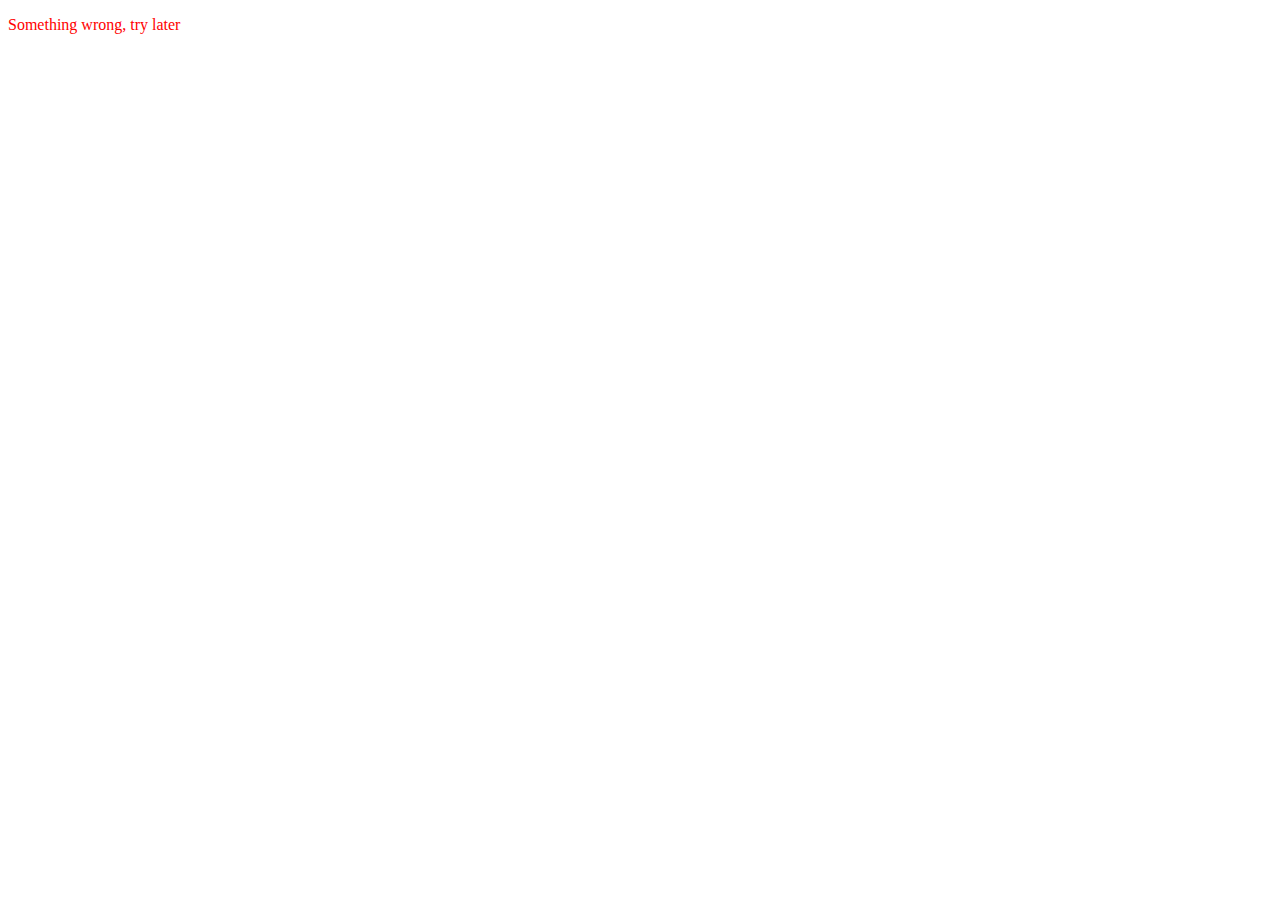
<file: js__starter/index.html>
<!DOCTYPE html>
<html lang="en">
<head>
    <meta charset="UTF-8">
    <meta http-equiv="X-UA-Compatible" content="IE=edge">
    <meta name="viewport" content="width=device-width, initial-scale=1.0">
    <title>Document</title>
    <script src="./app.js" type="module" defer></script>
</head>
<body>
    <div id="display">

    </div>
</body>
</html>
</file>
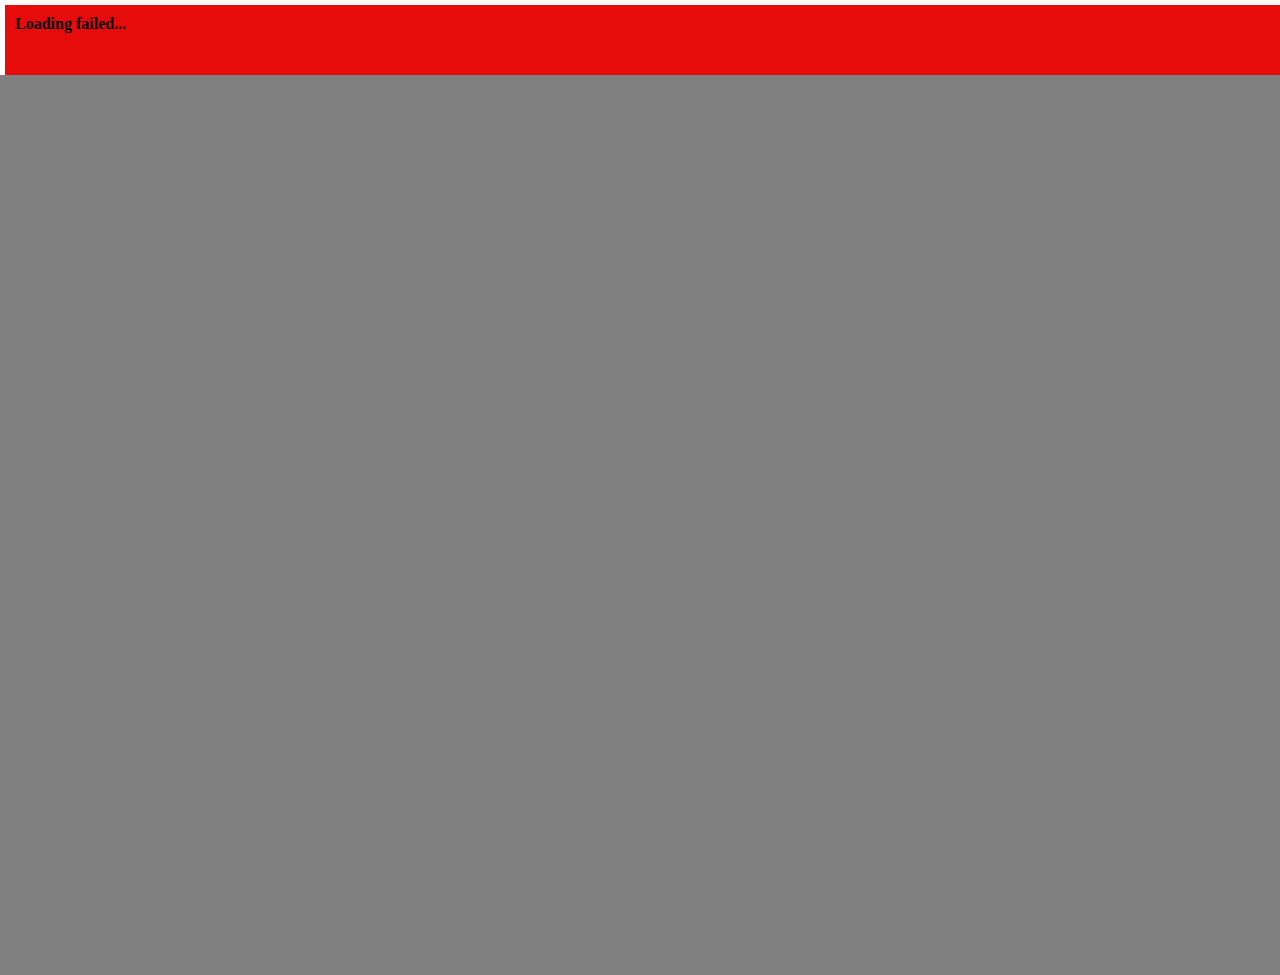
<file: js__todolist/index.html>
<!DOCTYPE html>
<html lang="en">
	<head>
		<meta charset="UTF-8">
		<meta http-equiv="X-UA-Compatible" content="IE=edge">
		<meta name="viewport" content="width=device-width, initial-scale=1.0">
		<title>React App</title>
		<link href="index.css" rel="stylesheet"/>
		<script src="./app.js" type= "module" defer></script>
		<style>
			body{
				margin : 0;
			}
		</style>
	</head>
	<body>
		<div id="todoList">
		</div>
		<template id="todo-layout">
			<div class="list">
				<form>
					<input type="text" placeholder="Ajouter une tache" name="title"/>
					<button>Ajouter</button>
				</form>
				<div class="buttonList">
					<button class="active" data-filter="All">Toutes</button>
					<button data-filter="todo">A Faire</button>
					<button data-filter="done">Faites</button>
				</div>
				<ul class="uList">
				</ul>
			</div>
		</template>
	</body>
</html>
</file>
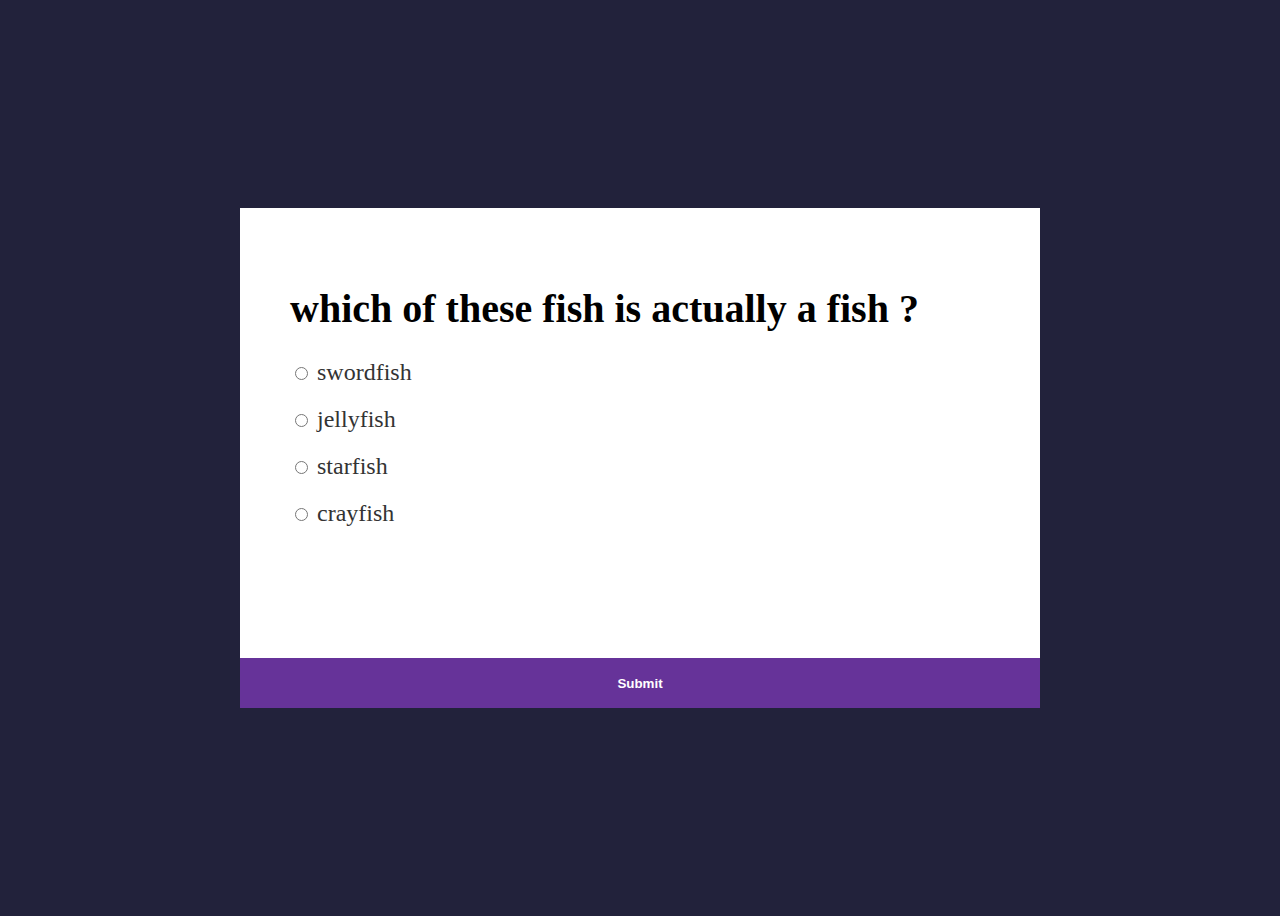
<file: Quiz/index.html>
<!DOCTYPE html>
<html lang="en">
<head>
    <meta charset="UTF-8">
    <meta http-equiv="X-UA-Compatible" content="IE=edge">
    <meta name="viewport" content="width=device-width, initial-scale=1.0">
    <title>Document</title>
    <link rel=" stylesheet" href="index.css" />
    <script src="./app.js" type="module" defer></script>
</head>
<body>
    <div class="container">
        <div class="game">
            <div class="content">
                <h1 class="question"></h1>
                <div class="answers">
                    <div class="answer">
                        <input name="answer" type="radio" id="answer1" value="false">
                        <label for="answer1"></label>
                    </div>
                    <div class="answer">
                        <input name="answer" type="radio" id="answer2" value="false">
                        <label for="answer2"></label>
                    </div>
                    <div class="answer">
                        <input name="answer" type="radio" id="answer3" value="false">
                        <label for="answer3"></label>
                    </div>
                    <div class="answer">
                        <input name="answer" type="radio" id="answer4" value="false">
                        <label for="answer4"></label>
                    </div>
                </div>
            </div>
            <button class="submit">Submit</button>
        </div>
        <div class="result">
            <h1>Congratulations</h1>
            <h3 class="correct">Correct Ansewers : 0</h3>
            <h3 class="wrong">Wrong Answers : 0</h3>
            <h2 class="score">Score : -30</h2>
            <button class="play">Play again</button>
        </div>
    </div>
</body>
</html>
</file>
<file: js__todolist/index.css>
#todoList{
    display: flex;
    justify-content: center;
    padding-top : 70px;
    background-color: gray;
    height: calc(100vh - 70px);
}
.list{
    background-color: white;
    padding: 20px 40px;
    width : 400px;
    border-radius:10px ;
    display: flex;
    flex-direction: column;
    align-items: center;
    margin-bottom: 70px;
}
form {
    margin: 10px;
    width: 300px;
    display: flex;
    height: 30px;
}
form > button {
    margin-left: auto;
    background-color: rgb(72, 72, 199);
    border: none;
    border-radius: 5px;
    font-weight: bold;
    cursor: pointer;
}
form > input {
    width: 100%;
    margin-right: 3px;
    border-radius: 5px;
    border: 1px solid gray
}

/* Button List */

.buttonList{
    align-self: flex-start;
    margin-left: 50px;
}
.active{
    background-color: rgb(8, 8, 241);
    border: none;
    border-radius: 5px;
    padding: 3px;
    color: white;
    cursor: pointer;
}

/* ul List */

.uList{
    align-self: flex-start;
    margin-left: 5px;
    display: block;
    width: 300px; 
}
.uList > li {
    list-style: none;
    display: flex;
    height: 40px;
    display: flex;
    align-items: center;
    box-shadow: 0 0 11px -1px rgba(0, 0, 0, .4);
    margin-bottom: 10px;
    border-radius: 5px;
}
.listButton{
    margin-left : auto; 
    background-color: rgb(212, 19, 19);
    border: none;
    border-radius: 5px;
    padding: 5px;
    width: 60px;
    cursor: pointer;
}

/* JSONalert */

.JSONalert{
    height: 50px;
    background-color: rgb(230, 12, 12);
    padding: 10px 10px;
    font-weight: bold;
    margin-top: 5px;
    margin-left: 5px;
}

/* Todo List */

.hide-completed .is-completed{
    display: none;
}

.hide-todo .todo:not(.is-completed){
    display : none;
}
</file>
<file: Quiz/index.css>
body{
    background-color: #22223b;
    display : flex;
    justify-content: center;
    align-items: center;
    height: 100vh;
}

.container{
    width: 800px;
    height: 500px;
    background-color: white;
    position: relative;
}

.content{
    padding:50px;
}
.question{
    font-size: 40px;
}
.answer{
    font-size: 24px;
    margin-bottom: 20px;
    color:#333 ;
}
.submit{
    background-color: rebeccapurple;
    color: white;
    border: none;
    width: 100%;
    height: 50px;
    cursor: pointer;
    position : absolute;
    bottom: 0px;
    font-weight: bold;
}
.result{
    display : none;
    padding : 50px;
    text-align: center

}
.result h1{
    font-size: 50px;
}
.correct{
    color: green;
}
.wrong{
    color: red;
}
.play{
    color: white;
    background-color: rebeccapurple;
    padding: 10px 20px;
    cursor : pointer;
    border : none;
}
</file>
